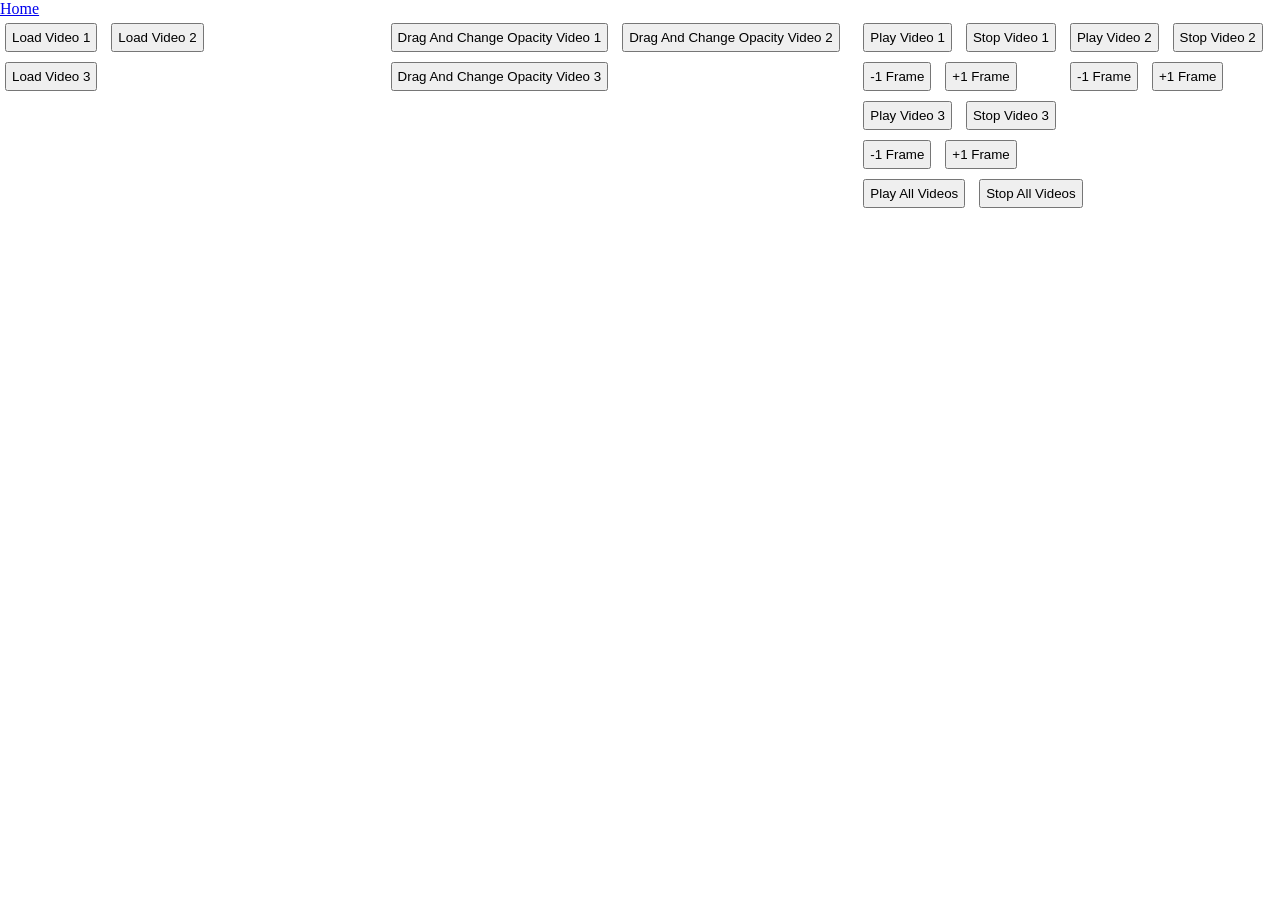
<file: index.html>
<!DOCTYPE html>
<html lang="en">
    <head>
        <meta charset="UTF-8" />
        <meta name="viewport" content="width=device-width, initial-scale=1.0" />
        <title>FrugalProf's Video Overlay Page</title>
        <link rel="stylesheet" href="style.css" />
        <script src="jquery-3.5.1.min.js"></script>
        <style>.ib { display:inline-block; }</style>
        <script src="https://www.w3counter.com/tracker.js?id=136092"></script>
    </head>
    <body>
        <a href="../">Home</a>
        <div class="app">
            <div class="header">
                <div class="load-controls">
                    <div class="btn-group">
                        <label for="file-1">
                            <button class="loadBtn disabled">
                                Load Video 1
                            </button>
                        </label>
                        <input
                            type="file"
                            id="file-1"
                            name="files[]"
                            style="display: none;"
                            accept=".mp4"
                            />
                    </div>
                    <div class="btn-group">
                        <label for="file-2">
                            <button class="loadBtn disabled">
                                Load Video 2
                            </button>
                        </label>
                        <input
                            type="file"
                            id="file-2"
                            name="files[]"
                            style="display: none;"
                            accept=".mp4"
                            />
                    </div>
                    <div class="btn-group">
                        <label for="file-3">
                            <button class="loadBtn disabled">
                                Load Video 3
                            </button>
                        </label>
                        <input
                            type="file"
                            id="file-3"
                            name="files[]"
                            style="display: none;"
                            accept=".mp4"
                            />
                    </div>
                </div>
                <div class="opacity-controls">
                    <div class="slidecontainer hide">
                        <input
                            type="range"
                            min="1"
                            max="100"
                            value="100"
                            class="slider"
                            id="Slide_Opacity"
                            />
                    </div>
                </div>
                <div class="row">
                    <div class="drag-controls">
                        <button class="dragBtn">Drag And Change Opacity Video 1</button>
                        <button class="dragBtn">Drag And Change Opacity Video 2</button>
                        <button class="dragBtn">Drag And Change Opacity Video 3</button>
                    </div>
                </div>
                <div class="vid-controls">
                    <div class="ib">
                        <div class="row">
                            <button class="vid-control-button" id="start-vid-1">Play Video 1</button>
                            <button class="vid-control-button" id="stop-vid-1">Stop Video 1</button>
                            <!--                            <button class="vid-control-button" id="pause-vid-1">Pause Video 1</button>-->
                        </div>
                        <div class="row">
                            <button class="vid-control-button" id="fb-vid-1">-1 Frame</button>
                            <button class="vid-control-button" id="ff-vid-1">+1 Frame</button>
                        </div>
                    </div>
                    <div class="ib">
                        <div class="row">
                            <button class="vid-control-button" id="start-vid-2">Play Video 2</button>
                            <button class="vid-control-button" id="stop-vid-2">Stop Video 2</button>
                            <!--                            <button class="vid-control-button" id="pause-vid-2">Pause Video 2</button>-->
                        </div>
                        <div class="row">
                            <button class="vid-control-button" id="fb-vid-2">-1 Frame</button>
                            <button class="vid-control-button" id="ff-vid-2">+1 Frame</button>
                        </div>
                    </div>
                    <div class="ib ">
                        <div class="row">
                            <button class="vid-control-button" id="start-vid-3">Play Video 3</button>
                            <button class="vid-control-button" id="stop-vid-3">Stop Video 3</button>
                            <!--                            <button class="vid-control-button" id="pause-vid-3">Pause Video 3</button>-->
                        </div>
                        <div class="row">
                            <button class="vid-control-button" id="fb-vid-3">-1 Frame</button>
                            <button class="vid-control-button" id="ff-vid-3">+1 Frame</button>
                        </div>
                    </div>
                    <div class="row">
                        <button class="vid-control-button" id="play-all">Play All Videos</button>
                        <button class="vid-control-button" id="stop-all">Stop All Videos</button>
                    </div>
                </div>


            </div>
            <div class="main"></div>
        </div>
        <script src="script.js"></script>

    </body>
</html>
</file>
<file: style.css>
* {
  margin: 0;
  padding: 0;
  box-sizing: border-box;
}
.app .header {
  display: flex;
  justify-content: space-between;
  position: relative;
  z-index: 99;
}
.app button {
  padding: 5px;
  margin: 5px;
  cursor: pointer;
}
.load-controls .btn-group {
  display: inline-block;
}
.load-controls label {
  cursor: pointer;
}
.load-controls label.disabled,
.app button.disabled {
  pointer-events: none;
}
.app .resizeBox {
  width: 50vw;
  display: inline-block;
  position: absolute;
  left: 0;
  right: 0;
  resize: both;
  overflow: hidden;
  border: 3px solid transparent;
  transition: border .2s;
}
.app .resizeBox.hide {
  display: none;
}
.app .resizeBox.active {
  border: 5px solid red;
  z-index: 10;
}
.app .resizeBox_video {
  width: 100%;
  height: 100%;
  display: block;
}
.opacity-controls{
    min-width: 170px;
}
.slidecontainer {
  width: 100%; /* Width of the outside container */
  margin: 15px 0 0;
}

.slidecontainer.hide{
    display: none;
}

/* The slider itself */
.slider {
  -webkit-appearance: none; /* Override default CSS styles */
  appearance: none;
  width: 100%; /* Full-width */
  height: 10px; /* Specified height */
  background: #d3d3d3; /* Grey background */
  outline: none; /* Remove outline */
  opacity: 0.7; /* Set transparency (for mouse-over effects on hover) */
  -webkit-transition: 0.2s; /* 0.2 seconds transition on hover */
  transition: opacity 0.2s;
}

/* Mouse-over effects */
.slider:hover {
  opacity: 1; /* Fully shown on mouse-over */
}

/* The slider handle (use -webkit- (Chrome, Opera, Safari, Edge) and -moz- (Firefox) to override default look) */
.slider::-webkit-slider-thumb {
  -webkit-appearance: none; /* Override default look */
  appearance: none;
  width: 25px; /* Set a specific slider handle width */
  height: 25px; /* Slider handle height */
  background: #444; /* Green background */
  cursor: pointer; /* Cursor on hover */
  border-radius: 50%;
}

.slider::-moz-range-thumb {
  width: 25px; /* Set a specific slider handle width */
  height: 25px; /* Slider handle height */
  background: #444; /* Green background */
  cursor: pointer; /* Cursor on hover */
  border-radius: 50%;
}
</file>
